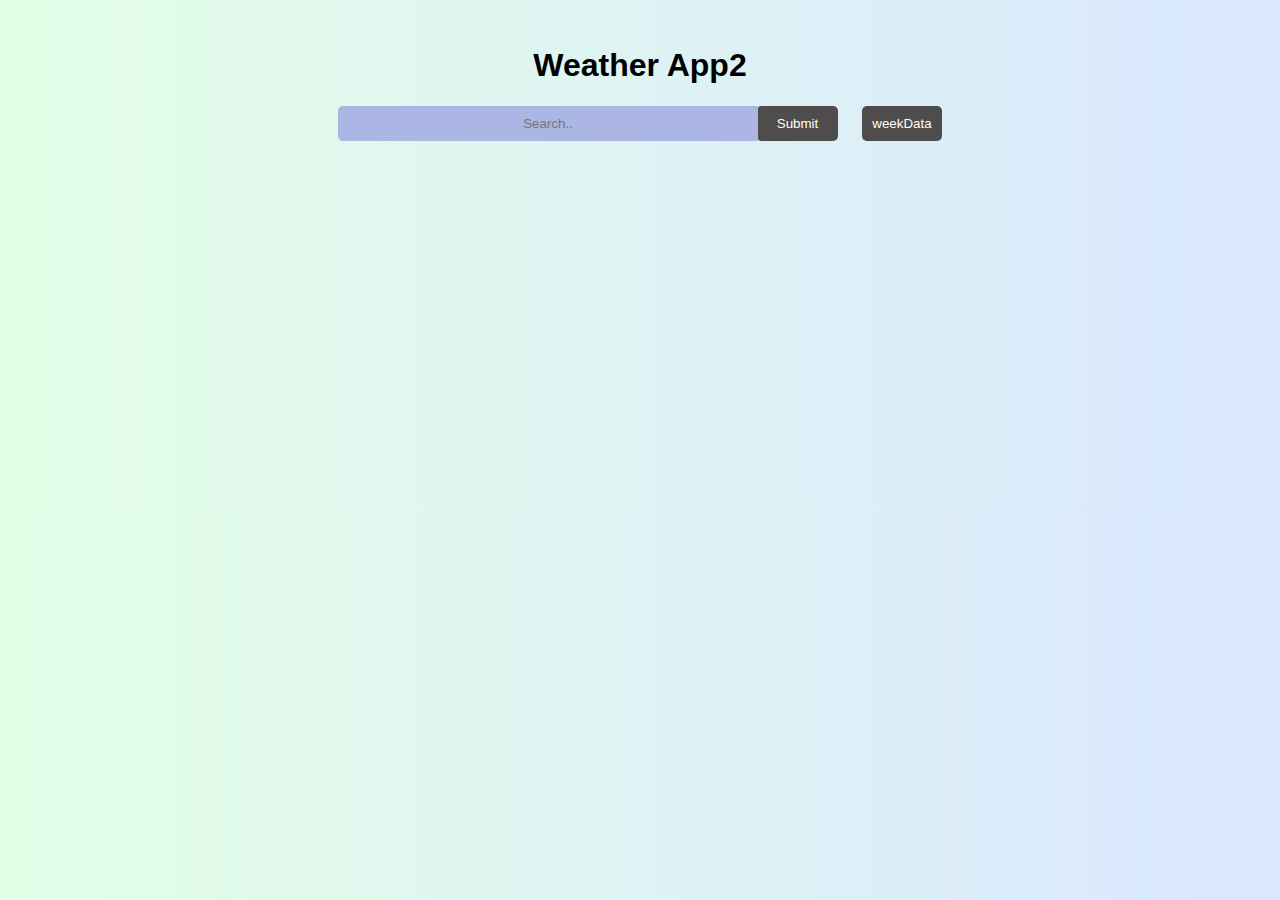
<file: index.html>
<!DOCTYPE html>
<html lang="en">
<head>
    <meta charset="UTF-8">
    <meta http-equiv="X-UA-Compatible" content="IE=edge">
    <meta name="viewport" content="width=device-width, initial-scale=1.0">
    <title>Document</title>
    <link rel="stylesheet" href="./weather2.css">
</head>
<body>
    <nav>
        <img id="weatherIcon">
        <h1>Weather App2</h1>
        <input type="text" id="query" placeholder="Search..">
        <button  id="btn">Submit</button>
        <a href="./weekData.html"><button id="week">weekData</button></a>
    </nav>
    <main>
        <!-- <h1 id="city"></h1> -->
        <div id="container">
            <div id="left">
                <div class="top-left">
                  <p id="date"></p>
                  <h2 id="c"></h2>
                </div>
                <div class="mid-left">
                  <h4>
                    <h3 id="orgTemp"></h3>
                    <p >
                      <span id="feels_like"></span><span id="temp"></span
                        ><span id="wt1"></span>
                        <span id="wt2"></span>
                    </p>
                    
                  </4>
                </div>
                <div class="bot-left">
                  <div id="ls">
                    <p id="wind"></p>
                    <p id="humidity"></p>
                    <p id="p"></p>
                  </div>
                  <div id="rs">
                    <p id="pressure"></p>
                    <p id="uv"></p>
                    <p id="visibility"></p>
                  </div>
                </div>
              </div>

              <div id="right">
                <div class="mapouter">
                    <div class="gmap_canvas">
                        <iframe width="500" height="300" id="gmap_canvas" frameborder="0" scrolling="no" marginheight="0" marginwidth="0"></iframe>
                        <a href="https://putlocker-is.org"></a>
                        <br>
                        <style>
                        .mapouter{
                            position:relative;
                            text-align:right;
                            height:300px;
                            width:500px;
                            }
                            </style>
                            <a href="https://www.embedgooglemap.net"></a>
                            <style>
                            .gmap_canvas {
                                overflow:hidden;
                                background:none!important;
                                height:300px;
                                width:500px;
                                }
                                </style>
                                </div>
                            </div>
              </div>
        </div>

        <div id="container2"></div>
    </main>
    
</body>
<script src="./weather2.js"></script>
</html>
</file>
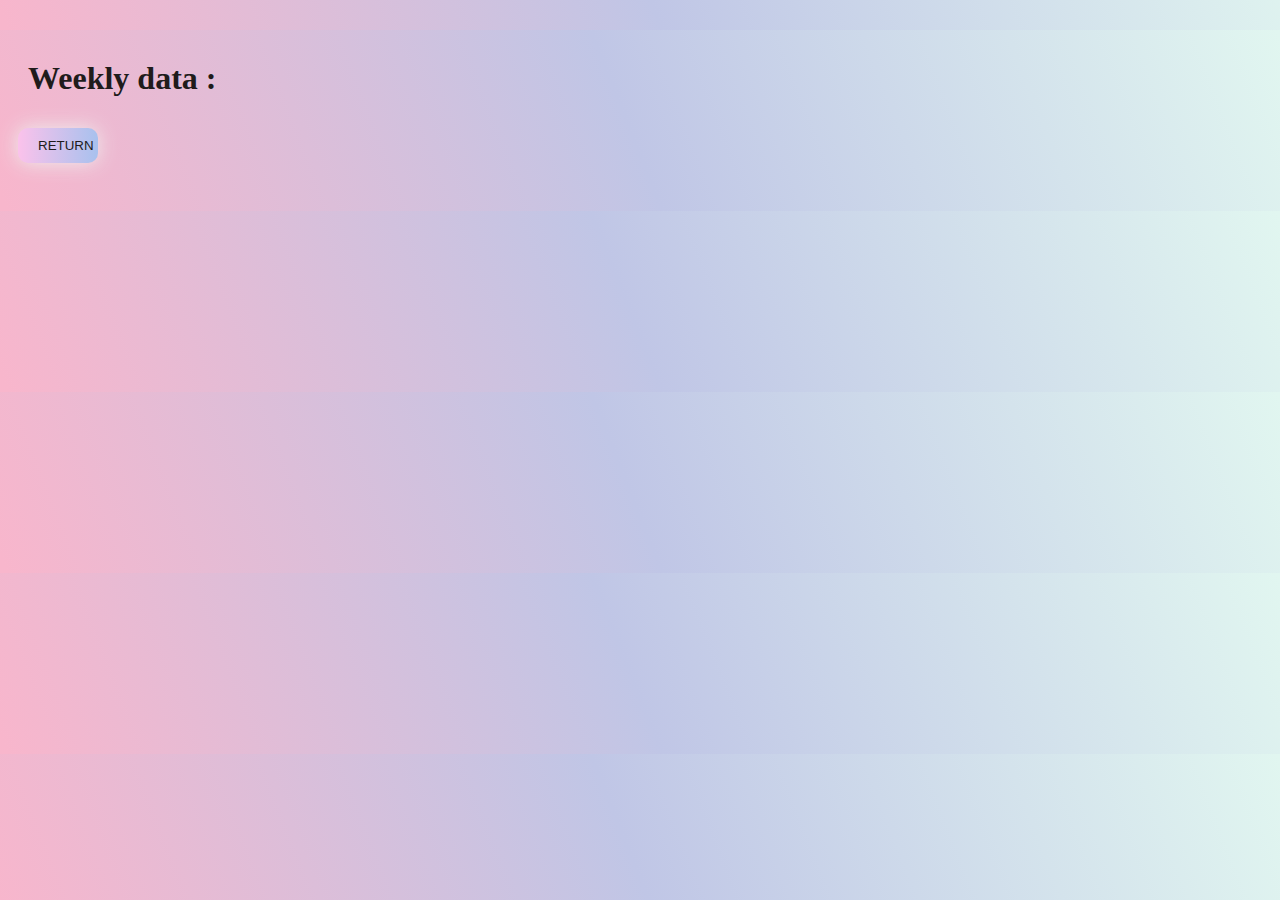
<file: weekData.html>
<!DOCTYPE html>
<html lang="en">
<head>
    <meta charset="UTF-8">
    <meta http-equiv="X-UA-Compatible" content="IE=edge">
    <meta name="viewport" content="width=device-width, initial-scale=1.0">
    <title>Document</title>
    <link rel="stylesheet" href="./weekly.css">
</head>
<body>
    <nav>
        <h1>Weekly data : <span id="city"></span></h1>
       <a href="./index.html"><button class="btn-2 btn">Return</button></a>
    </nav>
    <main>
        <div id="container2">

        </div>
    </main>
</body>
<script src="./weekly.js"></script>
</html>
</file>
<file: weather2.css>
#container{
      display: grid;
      grid-template-columns: repeat(2,1fr);
      margin:auto;
    }
    #container2{
        /* border: 1px solid blue; */
        padding: 10px;
    }
    .mapouter {
        position: relative;
        text-align: right;
        height: 600px;
        width: 500px;
        /* box-shadow: rgba(0, 0, 0, 0.16) 0px 1px 4px; */
      }
      .gmap_canvas {
        overflow: hidden;
        background: none !important;
        height: 600px;
        width: 500px;
        /* box-shadow: rgba(0, 0, 0, 0.16) 0px 1px 4px; */
      }
      input{
        width: 400px;  
     }
     button{
        background-color:rgb(79, 76, 76) ;
        color: white;
        border: transparent;
        border-radius: 3px;
     }
     input{
      padding: 10px;
      border: none;
      border-bottom-left-radius: 5px;
      border-top-left-radius: 5px;
      width: 400px;
      background-color: #acb6e5;
  }
  body{
    background: linear-gradient(90deg, #e3ffe7 0%, #d9e7ff 100%);
    /* background: linear-gradient(90deg, #00d2ff 0%, #3a47d5 100%); */
    /* background: linear-gradient(90deg, #efd5ff 0%, #515ada 100%); */
    /* background: linear-gradient(90deg, #3F2B96 0%, #A8C0FF 100%); */
}
.bot-left{
  display: flex;
  justify-content: space-evenly;
  width: 30%;
  padding: 15px;    
}

.bot-left>#ls ,.bot-left, #rs
{
  width: 100%;
}
#left{
  margin-left: 40px;
  margin: auto;
  gap: 10px;
  /* box-shadow: rgba(99, 99, 99, 0.2) 0px 2px 8px 0px; */
  padding: 20px;
  border-radius: 10px;
  /* background-color: rgb(152, 95, 205); */
  color: black;
}
#right{
  margin: auto;
}
.bot-right{
  display: flex;
  justify-content: space-evenly;
  width: 30%;
  padding: 15px;
}
*{
  font-family: Arial, Helvetica, sans-serif;
  text-align: center;
}

button{
  margin-left: -5px;
  /* background-color: rgb(152, 95, 205); */
  border: none;
  padding: 10px;
  border-bottom-right-radius: 5px;
  border-top-right-radius: 5px;
  color: white;
  width: 80px;
}
#week{
  margin-left: 20px;
  border-radius: 5px;
}
nav{
  margin-bottom: 40px;
}
</file>
<file: weekly.css>
#container2{
    display: grid;
    grid-template-columns: repeat(8,1fr);
    font-size: 12px;
    font-family: Arial, Helvetica, sans-serif;
    margin: auto;
    width: 90%;
    justify-content: space-evenly;
    
}
#container2>div{
padding: 15px;
box-shadow: rgba(0, 0, 0, 0.16) 0px 1px 4px;
gap: 20px;
text-align: center;
border-radius: 9px;
}
*{
    margin-top: 30px;
    color: rgb(32, 27, 27);
}
h1{
    margin-left:20px ;
}
button{
    margin: auto;
    box-shadow: rgba(0, 0, 0, 0.16) 0px 1px 4px;
    border: none;
    padding: 10px;
   border-radius: 5px;
    width: 80px;
    padding-left: 20px;
}
a{
    text-align: center;
}
body{
    background-image: linear-gradient( 68.4deg,  rgba(248,182,204,1) 0.5%, rgba(192,198,230,1) 49%, rgba(225,246,240,1) 99.8% );

}
.btn-2 {
    background-image: linear-gradient(to right, #fbc2eb 0%, #a6c1ee 51%, #fbc2eb 100%);
  }
  
.btn:hover {
    background-position: right center; /* change the direction of the change here */
  }
  .btn {
  flex: 1 1 auto;
  margin: 10px;
  /* padding: 30px; */
  text-align: center;
  text-transform: uppercase;
  transition: 0.5s;
  background-size: 200% auto;
 
 /* text-shadow: 0px 0px 10px rgba(0,0,0,0.2);*/
  box-shadow: 0 0 20px #eee;
  border-radius: 10px;
 }
</file>
